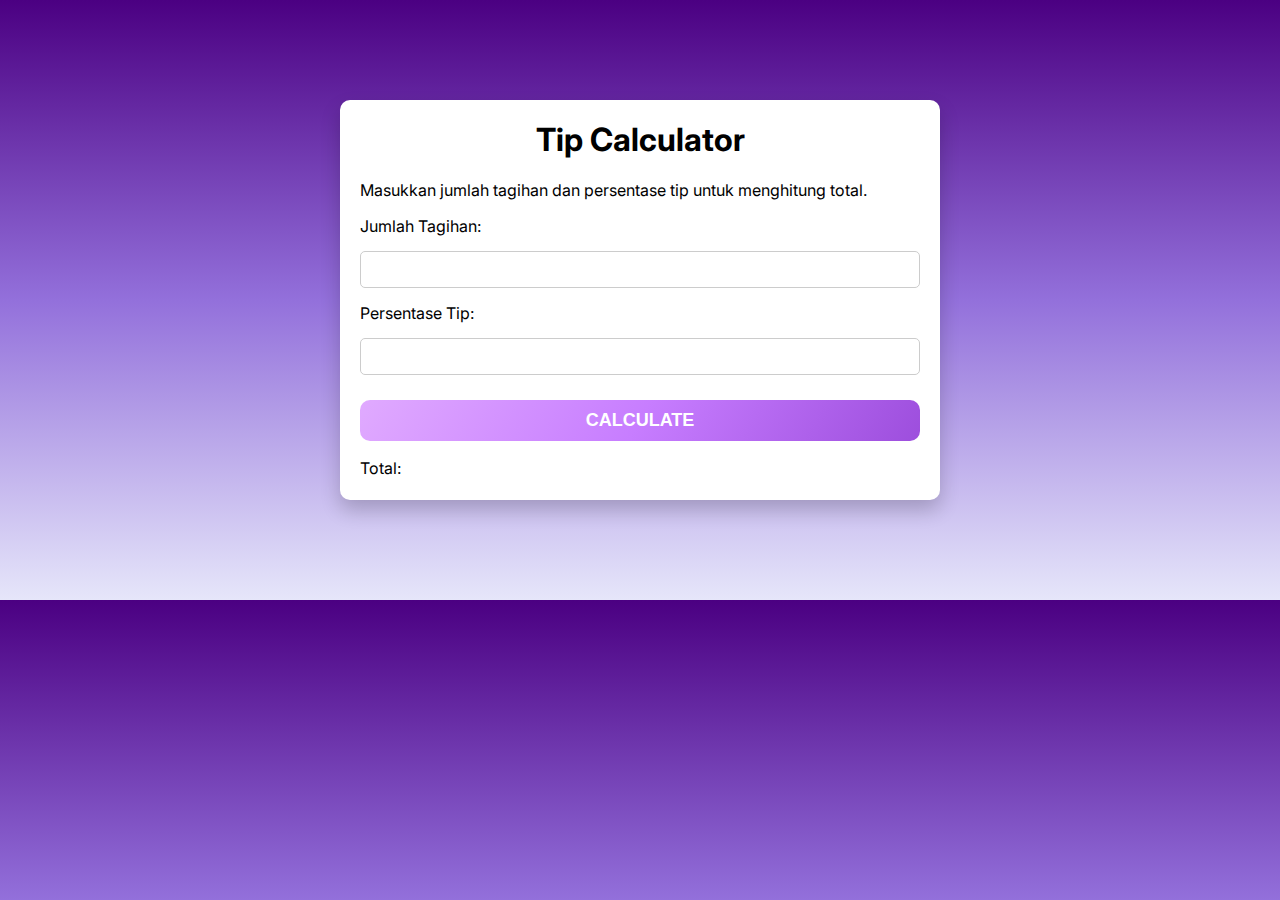
<file: Tip Calculator/index.html>
<!DOCTYPE html>
<html lang="en">
<head>
    <meta charset="UTF-8">
    <meta name="viewport" content="width=device-width, initial-scale=1.0">
    <title>Tip Calculator</title>
    <link rel="stylesheet" href="style.css">
    <style>
        @import url('https://fonts.googleapis.com/css2?family=Inter:ital,opsz,wght@0,14..32,100..900;1,14..32,100..900&family=Montserrat:ital,wght@0,100..900;1,100..900&family=Poppins:ital,wght@0,100;0,200;0,300;0,400;0,500;0,600;0,700;0,800;0,900;1,100;1,200;1,300;1,400;1,500;1,600;1,700;1,800;1,900&display=swap');
    </style>
</head>
<body>
    <div class="calculator-container">
        <h1>Tip Calculator</h1>
        <p>Masukkan jumlah tagihan dan persentase tip untuk menghitung total.</p>
        <div class="input-container">
        <label for="bill">Jumlah Tagihan:</label>
        <input type="number" id="bill-amount">
        <br/>
        <label for="tip">Persentase Tip:</label>
        <input type="number" id="custom-tip">
        <br/>
        <button id="calculate">Calculate</button>
        <br/>
        <label for="total">Total:</label>
        <span id="total"></span>
        </div>

    </div>
    <script src="main.js"></script>
</body>
</html>
</file>
<file: Tip Calculator/style.css>
* {
    box-sizing: border-box;
}

body {
    background: linear-gradient(to bottom, #4B0082, #9370DB, #E6E6FA);
    font-family: inter;
}

.calculator-container {
    background-color: white;
    max-width: 600px;
    margin: 100px auto;
    padding: 20px;
    box-shadow: 0 10px 20px rgba(0, 0, 0, 0.2);
    transition: box-shadow 0.3s ease;
    border-radius: 10px;
}

.calculator-container:hover {
    box-shadow: 0 15px 30px rgba(0, 0, 0, 0.3);
}

h1 {
    margin-top: 0;
    text-align: center;
}

input {
    padding: 10px;
    border: 1px solid #ccc;
    border-radius: 5px;
    margin: 15px 0;
    width: 100%;
    outline: none;
}

button {
    background: linear-gradient(120deg, #E0AAFF, #C77DFF, #9D4EDD);
    color: white;
    padding: 10px;
    border: none;
    cursor: pointer;
    margin: 10px 0;
    width: 100%;
    font-size: 18px;
    text-transform: uppercase;
    transition: background-color 0.2s ease;
    border-radius: 10px;
    font-weight: 650;
}

button:hover {
    background: linear-gradient(
    120deg, 
    #8A2BE2,     
    #7B2CBF,     
    #5A189A      
);
}

button:active {
    transform: scale(0.95);
    transition: .4s;
}

#total {
    font-size: 24px;
    font-weight: bold;
    margin-top: 10px;
}
</file>
